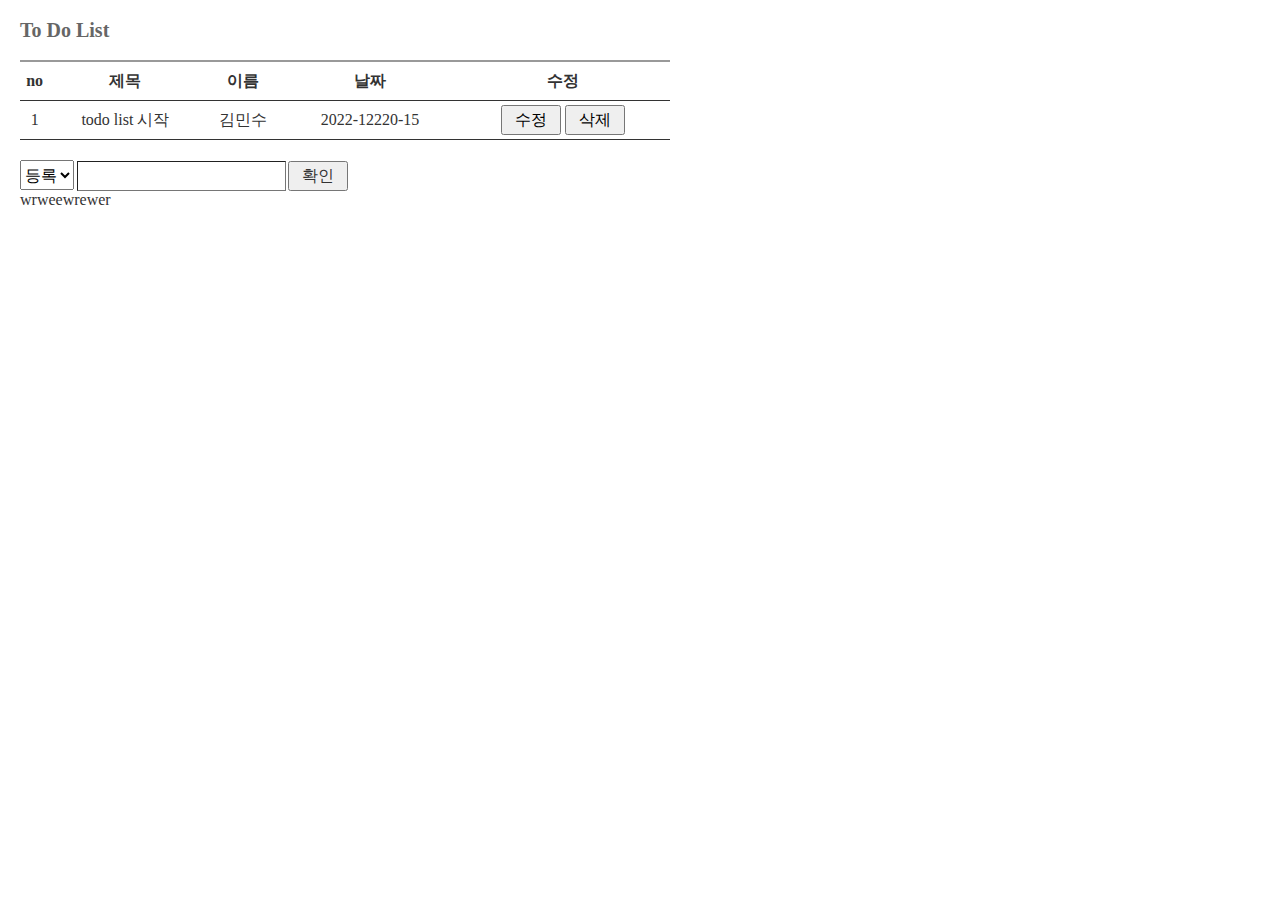
<file: callback/index.html>
<!DOCTYPE html>
<html lang="ko">
<head>
    <meta charset="UTF-8">
    <meta http-equiv="X-UA-Compatible" content="IE=edge">
    <meta name="viewport" content="width=device-width, initial-scale=1.0">
    <title>todo list</title>
    <link rel="stylesheet" href="main.css">
    <script src="common2.js"></script>
</head>
<body id="wrap">
    <h2 class="title_h2">To Do List</h2>

    <div class="container">
        <table class="tbl">
            <thead>
                <tr>
                    <th>no</th>
                    <th>제목</th>
                    <th>이름</th>
                    <th>날짜</th>
                    <th>수정</th>
                </tr>
            </thead>
            <tbody>
                <tr>
                    <td>1</td>
                    <td>todo list 시작</td>
                    <td>김민수</td>
                    <td>2022-12220-15</td>
                    <td>
                        <button type="button" class="btn modify">수정</button>
                        <button type="button" class="btn del">삭제</button>
                    </td>
                </tr>
            </tbody>
        </table>

        <div class="input_block">
            <select name="" id="" class="sel">
                <option value="insert">등록</option>
                <option value="search">찾기</option>
            </select>
            <input type="text" id="text_input" class="input_text">
            <button type="submit" class="btn btn_submit">확인</button>
        </div>
    </div>
</body>
</html>wrweewrewer
</file>
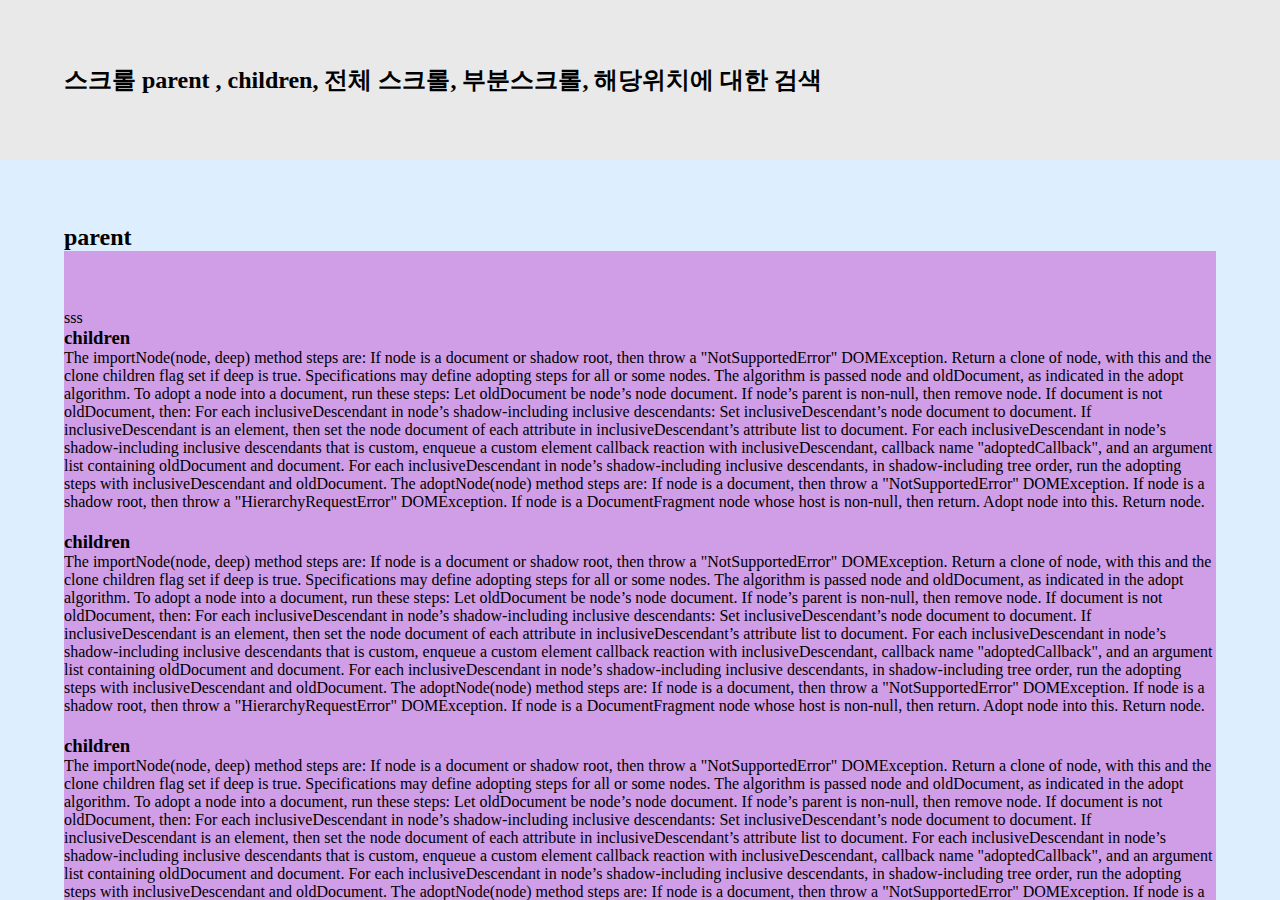
<file: callback/position_top.html>
<!DOCTYPE html>
<html lang="ko">
<head>
    <meta charset="UTF-8">
    <meta http-equiv="X-UA-Compatible" content="IE=edge">
    <meta name="viewport" content="width=device-width, initial-scale=1.0">
    <title>offset().Top / outterHeight() / position().top </title>
    <script src="/callback/jquery-3.61_min.js"></script>
    <script src="/callback/position_js.js" defer></script>
    <link rel="stylesheet" href="/callback/position_css.css">
</head>
<body>
    <div class="contents">
        <div class="div_header">
            <h1 class="h1">스크롤 parent , children, 전체 스크롤, 부분스크롤, 해당위치에 대한 검색</h1>
        </div>
        <div class="div_body parent">
            <h2>parent</h2>
            <div class="div_scroll children">
                <section class="section_01">sss
                    <h3>children</h3>
                    <p>The importNode(node, deep) method steps are: 

                        If node is a document or shadow root, then throw a "NotSupportedError" DOMException.
                        
                        Return a clone of node, with this and the clone children flag set if deep is true.
                        
                        Specifications may define adopting steps for all or some nodes. The algorithm is passed node and oldDocument, as indicated in the adopt algorithm.
                        
                        To adopt a node into a document, run these steps:
                        
                        Let oldDocument be node’s node document.
                        
                        If node’s parent is non-null, then remove node.
                        
                        If document is not oldDocument, then:
                        
                        For each inclusiveDescendant in node’s shadow-including inclusive descendants:
                        
                        Set inclusiveDescendant’s node document to document.
                        
                        If inclusiveDescendant is an element, then set the node document of each attribute in inclusiveDescendant’s attribute list to document.
                        
                        For each inclusiveDescendant in node’s shadow-including inclusive descendants that is custom, enqueue a custom element callback reaction with inclusiveDescendant, callback name "adoptedCallback", and an argument list containing oldDocument and document.
                        
                        For each inclusiveDescendant in node’s shadow-including inclusive descendants, in shadow-including tree order, run the adopting steps with inclusiveDescendant and oldDocument.
                        
                        The adoptNode(node) method steps are:
                        
                        If node is a document, then throw a "NotSupportedError" DOMException.
                        
                        If node is a shadow root, then throw a "HierarchyRequestError" DOMException.
                        
                        If node is a DocumentFragment node whose host is non-null, then return.
                        
                        Adopt node into this.
                        
                        Return node.</p>
                </section>

                <section class="section_02">
                    <h3>children</h3>
                    <p>The importNode(node, deep) method steps are:

                        If node is a document or shadow root, then throw a "NotSupportedError" DOMException.
                        
                        Return a clone of node, with this and the clone children flag set if deep is true.
                        
                        Specifications may define adopting steps for all or some nodes. The algorithm is passed node and oldDocument, as indicated in the adopt algorithm.
                        
                        To adopt a node into a document, run these steps:
                        
                        Let oldDocument be node’s node document.
                        
                        If node’s parent is non-null, then remove node.
                        
                        If document is not oldDocument, then:
                        
                        For each inclusiveDescendant in node’s shadow-including inclusive descendants:
                        
                        Set inclusiveDescendant’s node document to document.
                        
                        If inclusiveDescendant is an element, then set the node document of each attribute in inclusiveDescendant’s attribute list to document.
                        
                        For each inclusiveDescendant in node’s shadow-including inclusive descendants that is custom, enqueue a custom element callback reaction with inclusiveDescendant, callback name "adoptedCallback", and an argument list containing oldDocument and document.
                        
                        For each inclusiveDescendant in node’s shadow-including inclusive descendants, in shadow-including tree order, run the adopting steps with inclusiveDescendant and oldDocument.
                        
                        The adoptNode(node) method steps are:
                        
                        If node is a document, then throw a "NotSupportedError" DOMException.
                        
                        If node is a shadow root, then throw a "HierarchyRequestError" DOMException.
                        
                        If node is a DocumentFragment node whose host is non-null, then return.
                        
                        Adopt node into this.
                        
                        Return node.</p>
                </section>

                <section class="section_03">
                    <h3>children</h3>
                    <p>The importNode(node, deep) method steps are:

                        If node is a document or shadow root, then throw a "NotSupportedError" DOMException.
                        
                        Return a clone of node, with this and the clone children flag set if deep is true.
                        
                        Specifications may define adopting steps for all or some nodes. The algorithm is passed node and oldDocument, as indicated in the adopt algorithm.
                        
                        To adopt a node into a document, run these steps:
                        
                        Let oldDocument be node’s node document.
                        
                        If node’s parent is non-null, then remove node.
                        
                        If document is not oldDocument, then:
                        
                        For each inclusiveDescendant in node’s shadow-including inclusive descendants:
                        
                        Set inclusiveDescendant’s node document to document.
                        
                        If inclusiveDescendant is an element, then set the node document of each attribute in inclusiveDescendant’s attribute list to document.
                        
                        For each inclusiveDescendant in node’s shadow-including inclusive descendants that is custom, enqueue a custom element callback reaction with inclusiveDescendant, callback name "adoptedCallback", and an argument list containing oldDocument and document.
                        
                        For each inclusiveDescendant in node’s shadow-including inclusive descendants, in shadow-including tree order, run the adopting steps with inclusiveDescendant and oldDocument.
                        
                        The adoptNode(node) method steps are:
                        
                        If node is a document, then throw a "NotSupportedError" DOMException.
                        
                        If node is a shadow root, then throw a "HierarchyRequestError" DOMException.
                        
                        If node is a DocumentFragment node whose host is non-null, then return.
                        
                        Adopt node into this.
                        
                        Return node.</p>
                </section>
                
            </div>
        </div>
    </div>
</body>
</html>
</file>
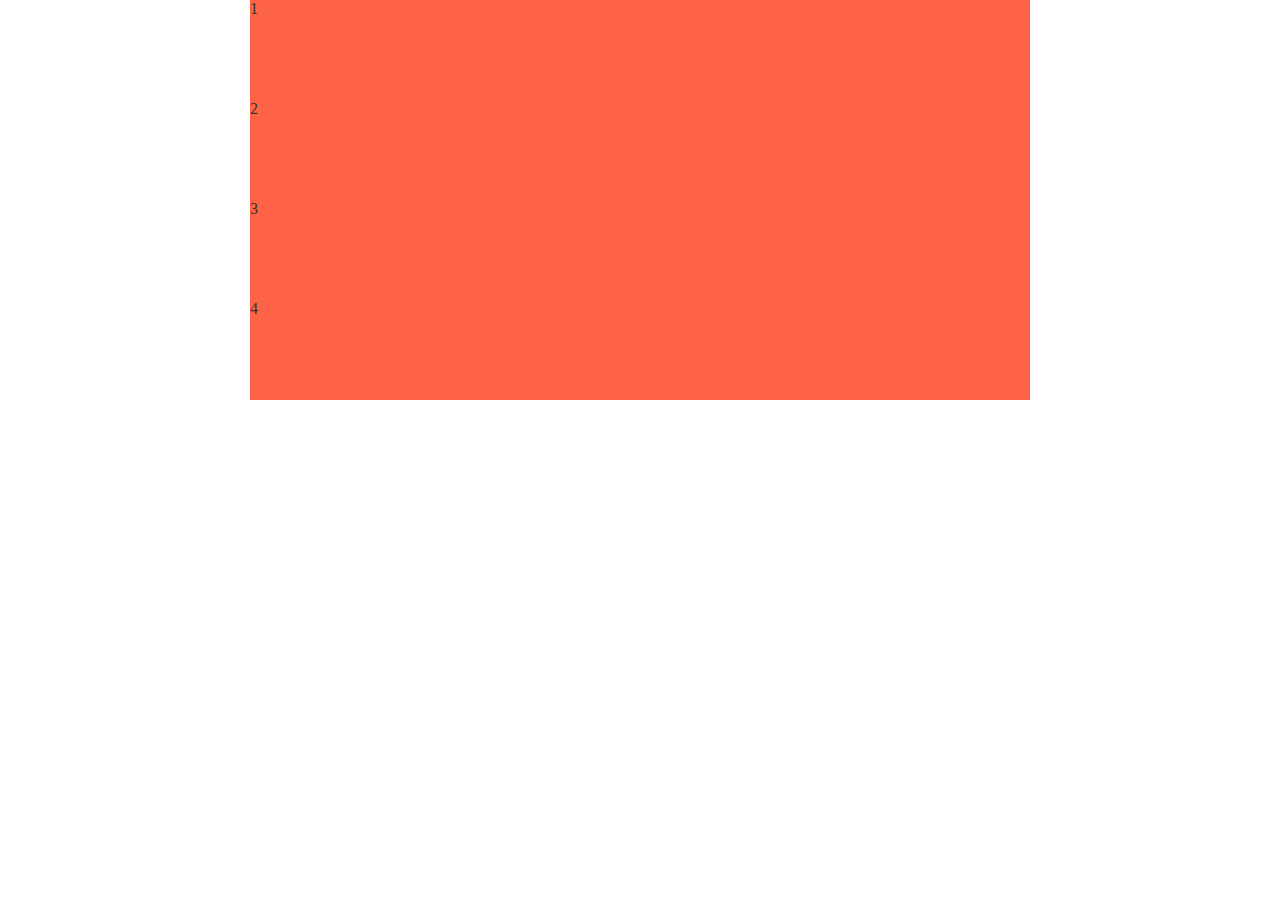
<file: callback/slider_test.html>
<!DOCTYPE html>
<html lang="ko">
<head>
    <meta charset="UTF-8">
    <meta http-equiv="X-UA-Compatible" content="IE=edge">
    <meta name="viewport" content="width=device-width, initial-scale=1.0">
    <title>slider hemmer 테스트</title>
    <script src="jquery-3.61_min.js"></script>
    <script src="hammer-2.js"></script>
    <style>
        * {margin:0; padding:0; font-size:1rem; color:#333;}
        main {min-width:280px; width:100%; max-width:780px; margin:0 auto; background-color:#efefef;}
        .slider_area {}
        .slider_children>div {width:100%; height:100px; background-color:tomato; cursor:pointer; transition:transform 300ms ease;}
    </style>
</head>
<body id="wrap">
    <main>
        <section class="container">
            <div class="slider_area">
                <div class="slider_children">
                    <div class="box box1">1</div>
                    <div class="box box2">2</div>
                    <div class="box box3">3</div>
                    <div class="box box4">4</div>
                </div>
            </div>
        </section>
    </main>
</body>
</html>
<script>
    $(function(){
        // Get a reference to an element
        var square = document.querySelector('.box');

        // Create a manager to manager the element
        var manager = new Hammer.Manager(square);

        // Create a recognizer
        var Swipe = new Hammer.Swipe();

        // Add the recognizer to the manager
        manager.add(Swipe);

        // Declare global variables to swiped correct distance
        var deltaX = 0;
        var deltaY = 0;

        // Subscribe to a desired event
        manager.on('swipe', function(e) {
            deltaX = deltaX + e.deltaX;
            
            var direction = e.offsetDirection;
            
            var translate3d = 'translate3d(' + deltaX + 'px, 0, 0)';
            
            if (direction === 4 || direction === 2) {
                e.target.innerText = deltaX;
                e.target.style.transform = translate3d;
            }

            if (deltaX <= 50 || deltaX <= -50) {
                slideFn();
            }
        });


        function slideFn() {

        }

    });
</script>
</file>
<file: callback/main.css>
@charset "UTF-8";

* {margin:0;padding:0;font-size:10px;}
html, body {margin:10px; font-size:16px; color:#333;}
h1, h2, h3, h4, h5, h6 {font-size:initial;}
ul li, ol li {list-style:none;}
table, tr, thead, tbody, th, td{font-size:16px;}
button {font-size:16px;min-width:60px;height:30px;cursor:pointer;}

/* title */
.title_h2 {font-size:20px; color:#666; line-height:20px; margin-bottom:20px;}

/* tbl */
.tbl {width:650px; text-align:center; border-collapse:collapse;}
.tbl thead {border-top:2px solid #999;}
.tbl th ,
.tbl td {height:38px; border-bottom:1px solid #333; vertical-align:middle; }

.input_block {padding-top:20px;}
.input_block .sel{height:30px; font-size:16px;}
.input_block input[type="text"]{font-size:16px; color:#111; height:30px; border-width:1px; padding:0; margin:0; box-sizing:border-box;}
.input_block button[type="submit"]{color:#333;}22
</file>
<file: callback/position_css.css>
@charset "utf-8";
* {padding:0;margin:0;}
body{overflow:hidden;}

a {text-decoration:none;}
li {list-style:none;}
.h1 {font-size:1.5rem;}
.contents {min-width:360px;overflow-y:scroll;}
.div_header {position:fixed;top:0;left:0;right:0;padding:5%;background-color:#e9e9e9;}
.div_body {padding:5% 5% 15%; background-color:#ddeeff; overflow-y:scroll;}
.div_scroll {height:auto; padding:5% 0%; background-color:#d09ee7;  box-sizing:border-box;}
section ~section {margin-top:20px; overflow-y:scroll;}
</file>
